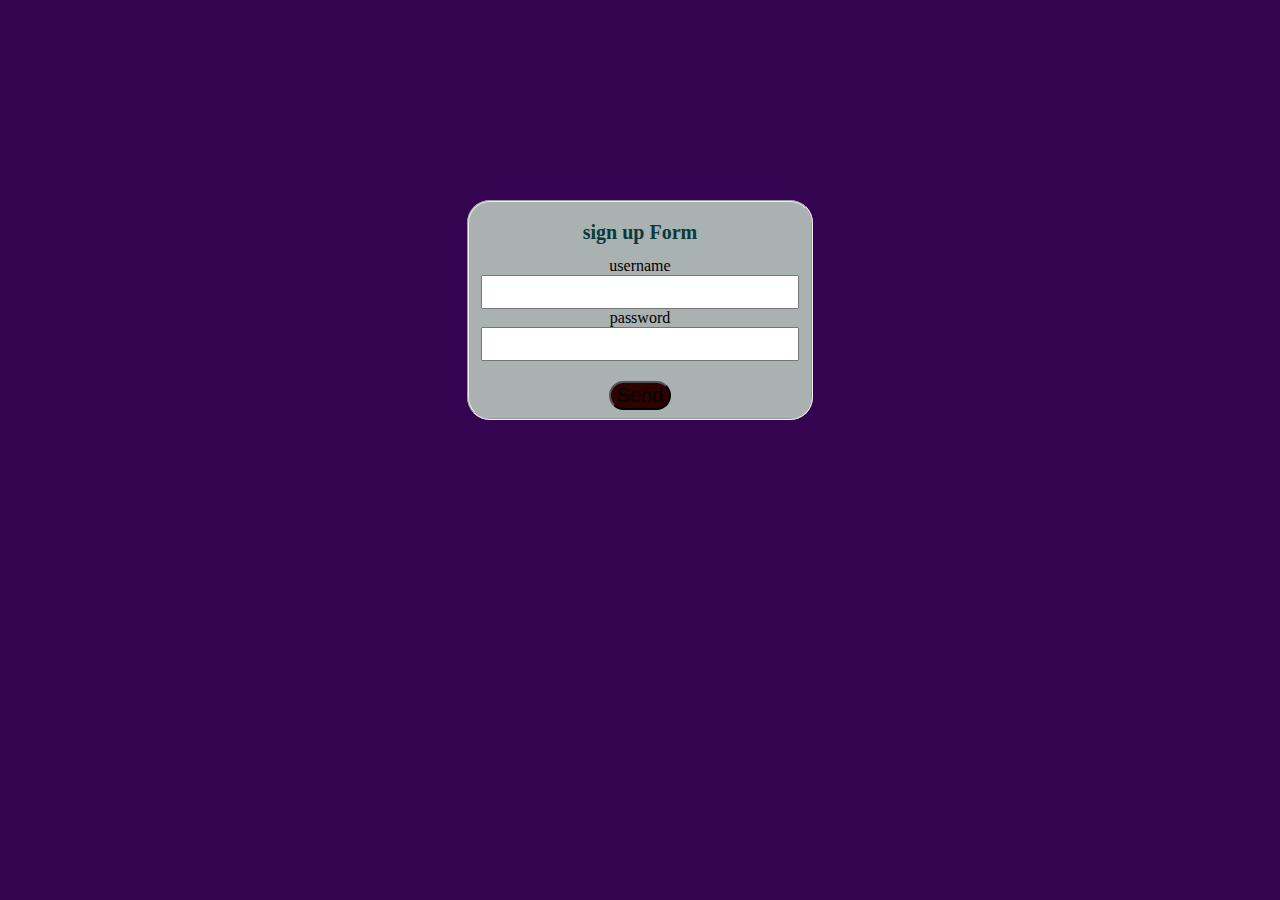
<file: login.html>
<!DOCTYPE html>
<html lang="en">
<head>
    <meta charset="UTF-8">
    <meta name="viewport" content="width=device-width, initial-scale=1.0">
    <title>Document</title>
    <style>
        body{
            margin-top: 200px;
            background-color: rgb(52, 4, 80);
        }
        fieldset{
            width: 40px;
            height: 200px;
            background-color: rgb(170, 177, 177);
            border-radius: 23px;
        }
        input{
            font-size: 24px;
        }
        button{
            background-color: rgb(47, 2, 2);
            margin-top: 20px;
            font-size: 20px;
            border-radius: 23px;
            margin-bottom: 5px;
            font-weight: san-serif;
            box-sizing: border-box;
        }
        button:hover{
            background-color: blueviolet;
        }

        h1{
            font-weight: bold;
            font-weight: bolder;
            font-size: 20px;
            color: rgb(7, 58, 58);
        }
    

    </style>
</head>
<body><Form onsubmit="submit()"><center><fieldset>
    <h1>sign up Form</h1>
   username<input type="text" id="name" ><br>
    password<input type="password" id="pass"><br>
    <button id="btn" onclick="send()">Send</button><br>
</fieldset></center></Form></body>
<script src="app.js"></script>
</html>
</file>
